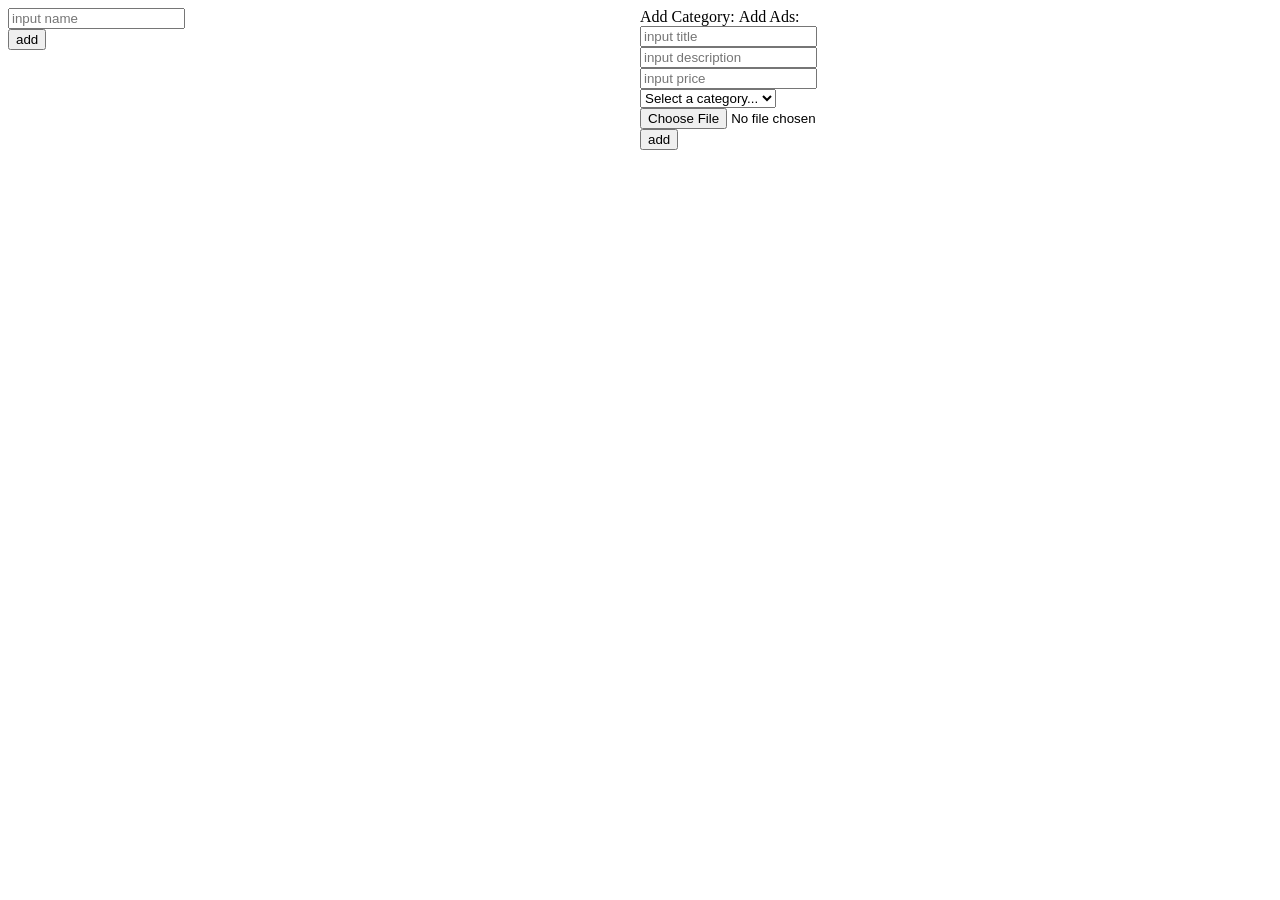
<file: src/main/resources/templates/admin.html>
<!DOCTYPE html>
<html lang="en" xmlns:th="http://www.thymeleaf.org">
<html lang="en">
<head>
    <meta charset="UTF-8">
    <title>Title</title>
</head>
<body>
Add Category:
<form action="/category/add" method="post" style="width: 50%;float: left;">
    <input type="text" name="name" placeholder="input name"/><br/>
    <input type="submit" value="add">
</form>
Add Ads:
<form action="/ads/add" method="post" enctype="multipart/form-data" style="width: 50%;float: left;">
    <input type="text" name="title" placeholder="input title"/><br/>
    <input type="text" name="description" placeholder="input description"/><br/>
    <input type="text" name="price" placeholder="input price"/><br/>
    <select name="category.id">
        <option value="0" selected="selected"> Select a category...</option>
        <option th:each="category : ${categories}" th:value="${category.id}" th:text="${category.name}"></option>
    </select><br/>
    <input type="file" name="image"/><br/>
    <input type="submit" value="add">
</form>
</body>
</html>
</file>
